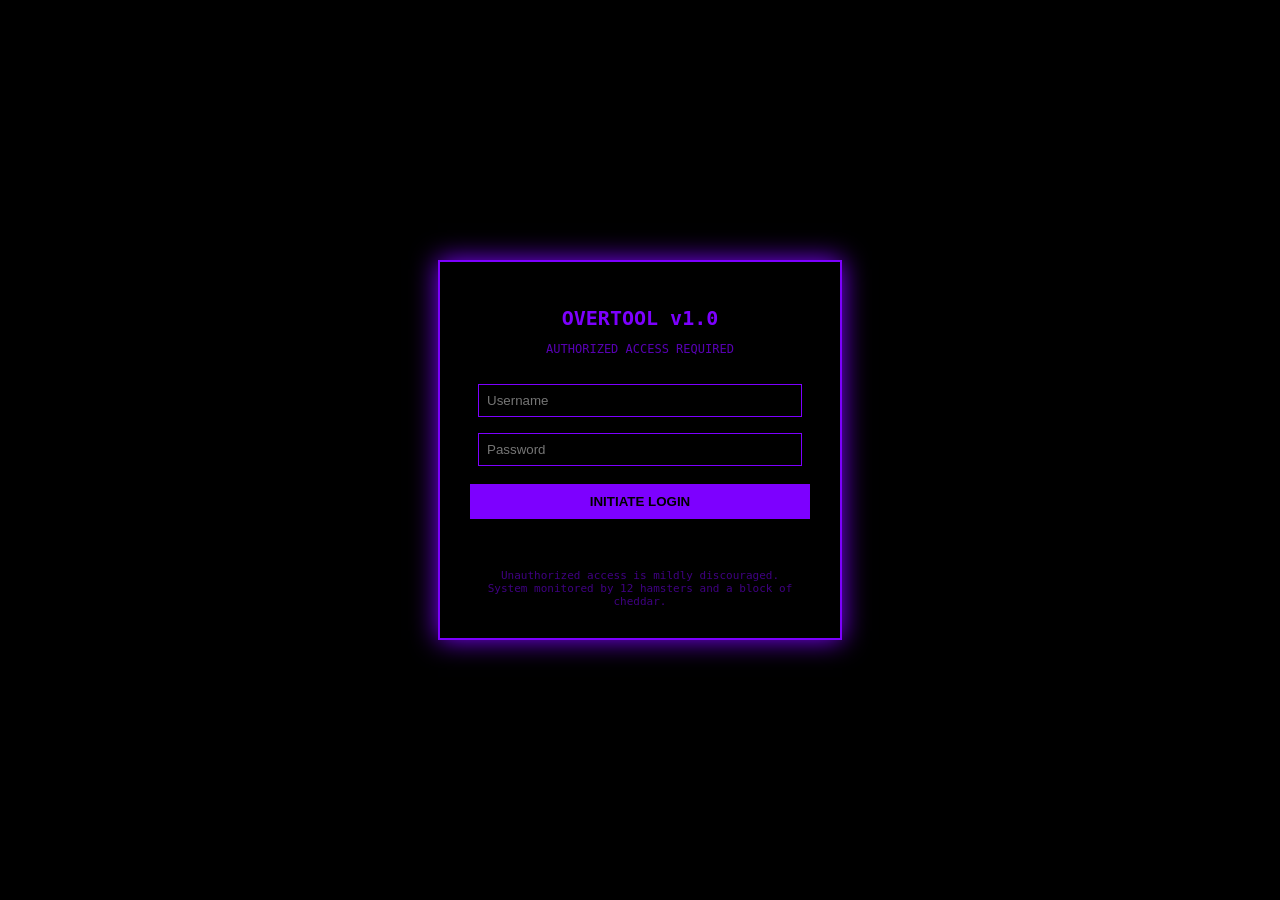
<file: index.html>
<!DOCTYPE html>
<html lang="en">
<head>
  <meta charset="UTF-8">
  <title>OVERTOOL // SECURE ACCESS</title>
  <link rel="stylesheet" href="style.css">
</head>
<body>

<div class="container">
  <h1>OVERTOOL v1.0</h1>
  <p class="sub">AUTHORIZED ACCESS REQUIRED</p>

  <input id="username" placeholder="Username">
  <input id="password" type="password" placeholder="Password">

  <button onclick="login()">INITIATE LOGIN</button>

  <div class="msg" id="msg"></div>

  <div class="warning">
    Unauthorized access is mildly discouraged.<br>
    System monitored by 12 hamsters and a block of cheddar.
  </div>
</div>

<script src="script.js"></script>
</body>
</html>
</file>
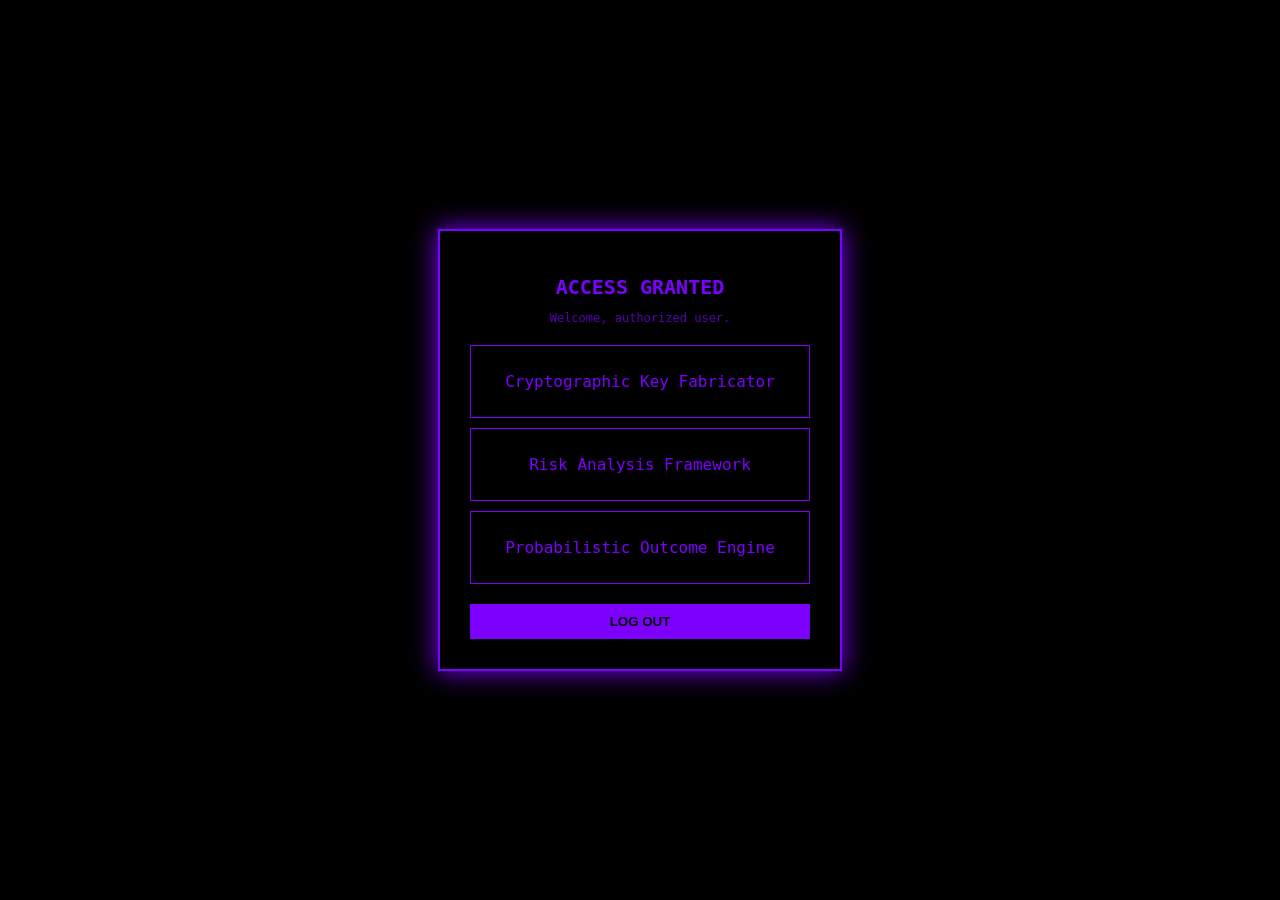
<file: dashboard.html>
<!DOCTYPE html>
<html lang="en">
<head>
  <meta charset="UTF-8">
  <title>UTIL-CORE // DASHBOARD</title>
  <link rel="stylesheet" href="style.css">
</head>
<body>

<div class="container">
  <h1>ACCESS GRANTED</h1>
  <p class="sub">Welcome, authorized user.</p>

  <div class="panel">
    <p>Cryptographic Key Fabricator</p>
  </div>

  <div class="panel">
    <p>Risk Analysis Framework</p>
  </div>

  <div class="panel">
    <p>Probabilistic Outcome Engine</p>
  </div>

  <button onclick="logout()">LOG OUT</button>
</div>

<script src="script.js"></script>
</body>
</html>
</file>
<file: style.css>
body {
  margin: 0;
  height: 100vh;
  background: black;
  color: #7d00ff;
  font-family: 'JetBrains Mono', monospace;
  display: flex;
  align-items: center;
  justify-content: center;
}

.container {
  border: 2px solid #7d00ff;
  padding: 30px;
  width: 340px;
  text-align: center;
  box-shadow: 0 0 25px #7d00ff;
}

h1 {
  font-size: 20px;
  margin-bottom: 5px;
}

.sub {
  font-size: 12px;
  margin-bottom: 20px;
  opacity: 0.7;
}

input {
  width: 90%;
  padding: 8px;
  margin: 8px 0;
  background: black;
  border: 1px solid #7d00ff;
  color: #7d00ff;
}

button {
  margin-top: 10px;
  padding: 10px;
  width: 100%;
  background: #7d00ff;
  border: none;
  color: black;
  font-weight: bold;
  cursor: pointer;
}

button:hover {
  background: #7d00ff;
}

.msg {
  margin-top: 15px;
  height: 20px;
}

.warning {
  margin-top: 15px;
  font-size: 11px;
  opacity: 0.5;
}

.panel {
  border: 1px solid #7d00ff;
  padding: 10px;
  margin: 10px 0;
}
</file>
